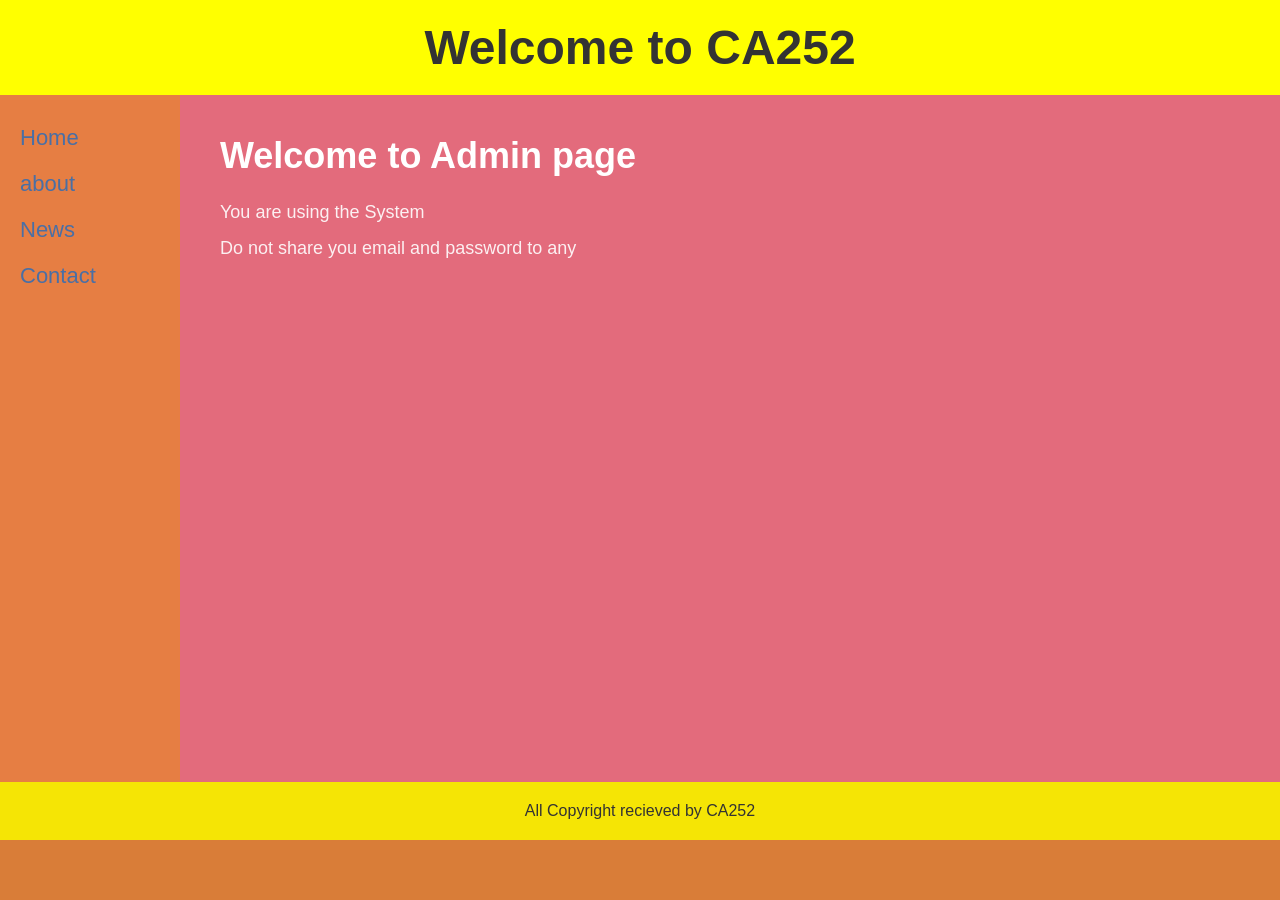
<file: index.html>
<!DOCTYPE html>
<html lang="en">
<head>
    <meta charset="UTF-8">
    <meta name="viewport" content="width=device-width, initial-scale=1.0">
    <title>Welcome to CA252</title>
    <link rel="stylesheet" href="style.css">
</head>
<body>

    <header>
        <h1>Welcome to CA252</h1>
    </header>

    <div class="wrapper">
        <nav class="nav">
            <a href="index.html">Home</a>
            <a href="about.html">about</a>
            <a href="News.html">News</a>
            <a href="Contact.html">Contact</a>
        </nav>
        
        <main>
            <h1>Welcome to Admin page</h1>
            <p>You are using the System</p>
            <p>Do not share you email and password to any</p>
        </main>
    </div>

    <footer>
        All Copyright recieved by CA252
    </footer>

    <div class="bottom-bar"></div>

</body>
</html>
</file>
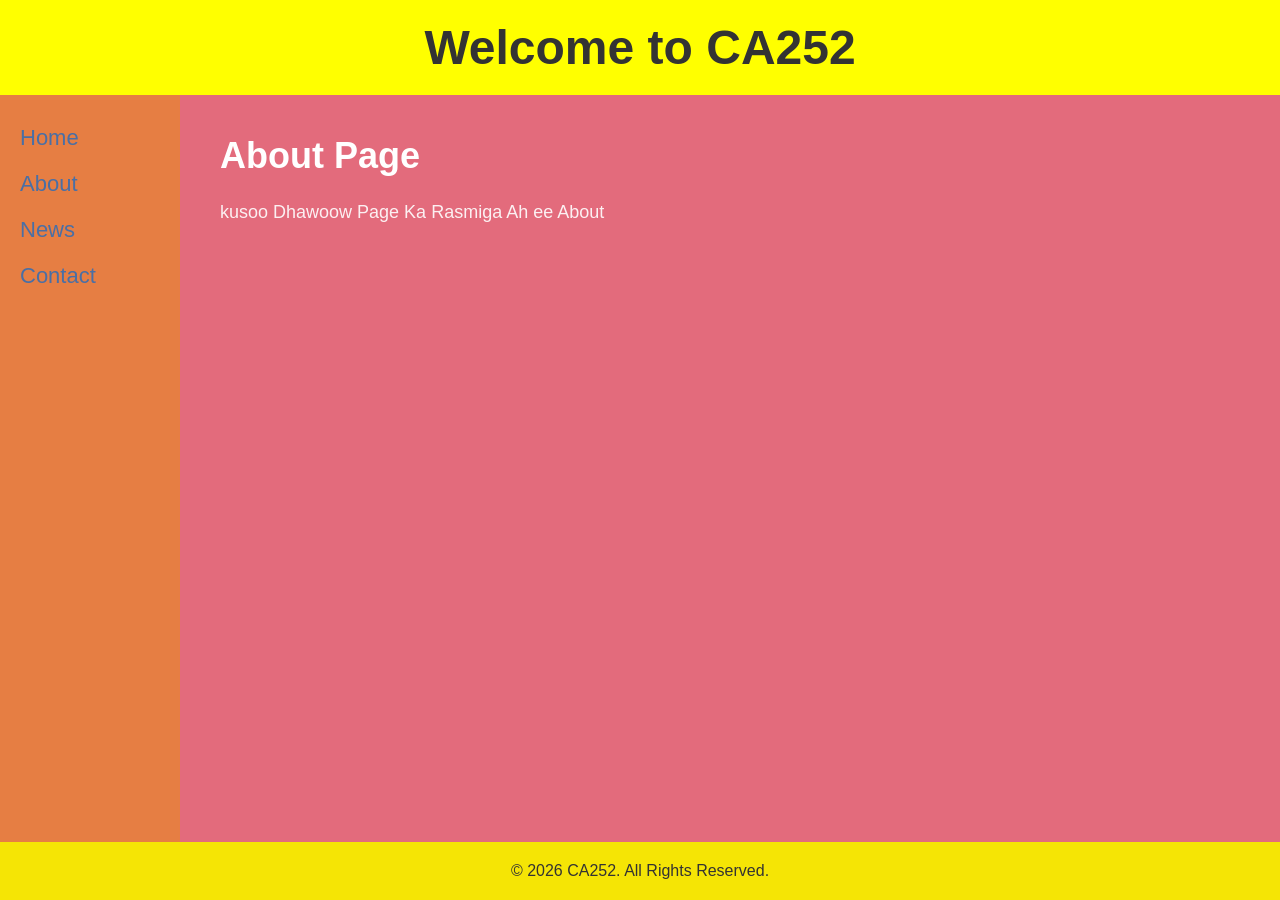
<file: about.html>
<!DOCTYPE html>
<html lang="en">
<head>
    <meta charset="UTF-8">
    <meta name="viewport" content="width=device-width, initial-scale=1.0">
    <title>About - CA252</title>
    <link rel="stylesheet" href="style.css">
</head>
<body>
    <header>
        <h1>Welcome to CA252</h1>
    </header>
    <div class="wrapper">
        <nav class="nav">
            <a href="index.html">Home</a>
            <a href="about.html">About</a>
            <a href="News.html">News</a>
            <a href="Contact.html">Contact</a>
        </nav>
        <main>
            <h1>About Page</h1>
            <p>kusoo Dhawoow Page Ka Rasmiga Ah ee About </p>
        </main>
    </div>
    <footer>
        <p>&copy; 2026 CA252. All Rights Reserved.</p>
    </footer>
</body>
</html>
</file>
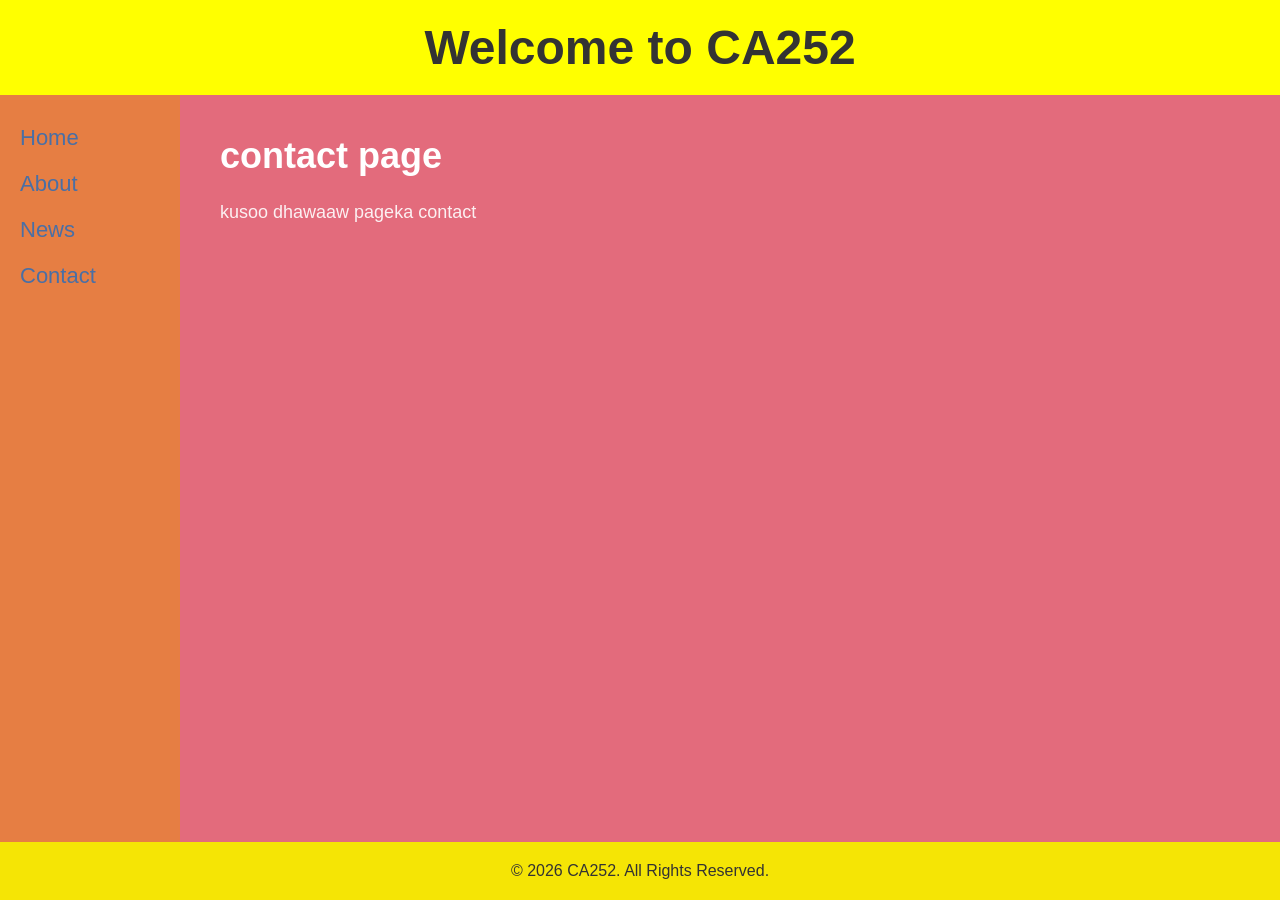
<file: Contact.html>
<!DOCTYPE html>
<html lang="en">
<head>
    <meta charset="UTF-8">
    <meta name="viewport" content="width=device-width, initial-scale=1.0">
    <title>About - CA252</title>
    <link rel="stylesheet" href="style.css">
</head>
<body>
    <header>
        <h1>Welcome to CA252</h1>
    </header>
    <div class="wrapper">
        <nav class="nav">
            <a href="index.html">Home</a>
            <a href="about.html">About</a>
            <a href="news.html">News</a>
            <a href="contact.html">Contact</a>
        </nav>
        <main>
            <h1>contact page</h1>
            <p>kusoo dhawaaw pageka contact</p>
        </main>
    </div>
    <footer>
        <p>&copy; 2026 CA252. All Rights Reserved.</p>
    </footer>
</body>
</html>
</file>
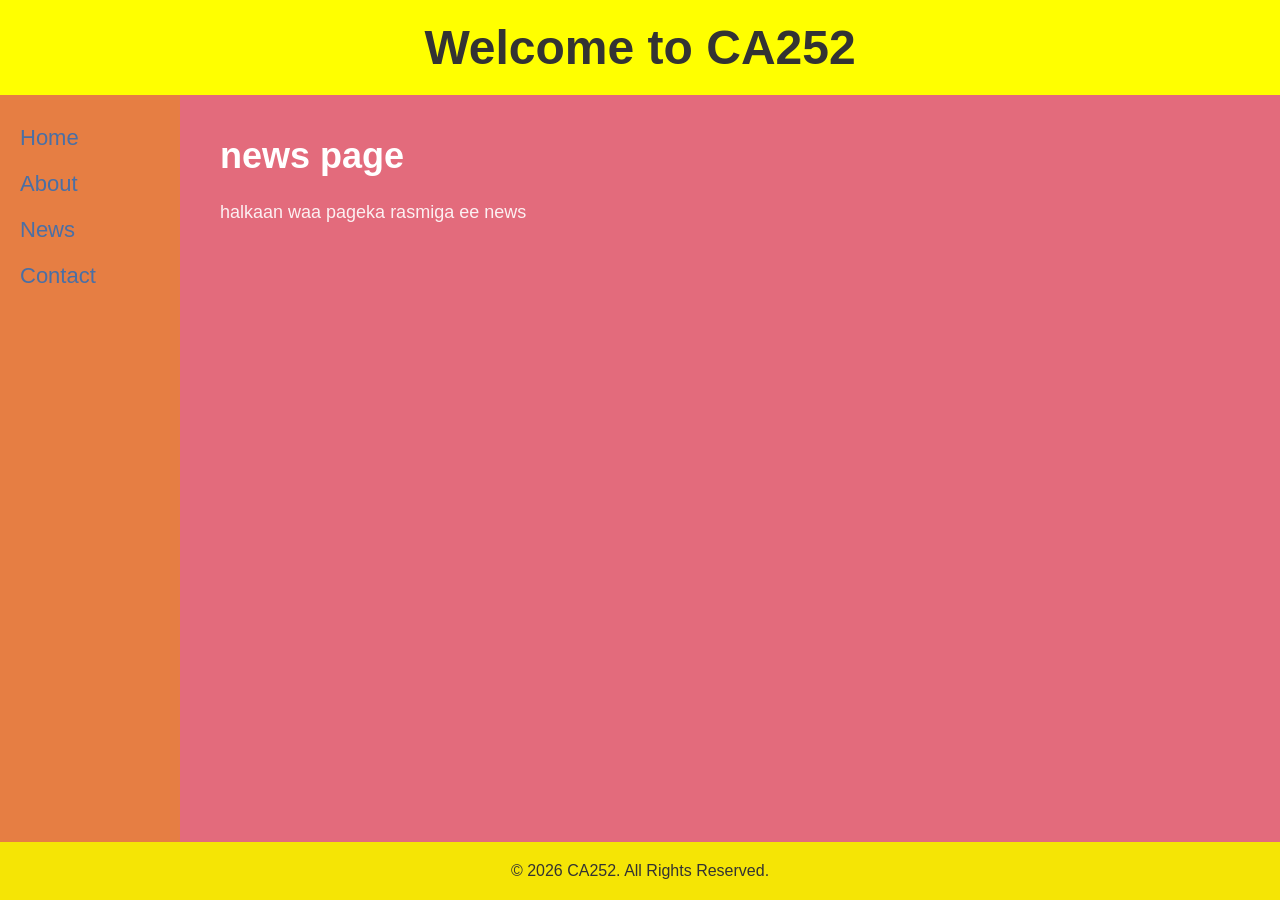
<file: News.html>
<!DOCTYPE html>
<html lang="en">
<head>
    <meta charset="UTF-8">
    <meta name="viewport" content="width=device-width, initial-scale=1.0">
    <title>About - CA252</title>
    <link rel="stylesheet" href="style.css">
</head>
<body>
    <header>
        <h1>Welcome to CA252</h1>
    </header>
    <div class="wrapper">
        <nav class="nav">
            <a href="index.html">Home</a>
            <a href="about.html">About</a>
            <a href="News.html">News</a>
            <a href="Contact.html">Contact</a>
        </nav>
        <main>
            <h1>news page</h1>
            <p>halkaan waa pageka rasmiga ee news</p>
        </main>
    </div>
    <footer>
        <p>&copy; 2026 CA252. All Rights Reserved.</p>
    </footer>
</body>
</html>
</file>
<file: style.css>
* {
    margin: 0;
    padding: 0;
    box-sizing: border-box;
    font-family: sans-serif;
}

body {
    display: flex;
    flex-direction: column;
    min-height: 100vh;
    background-color: #f0f0f0;
}

header {
    background-color: yellow;
    color: #333333;
    text-align: center;
    padding: 20px;
    font-size: 24px;
}

.wrapper {
    display: flex;
    flex: 1;
}

.nav {
    background-color: #e67e43;
    width: 180px;
    padding: 30px 20px;
    display: flex;
    flex-direction: column;
    gap: 20px;
}

.nav a {
    color: #4a6fa5;
    text-decoration: none;
    font-size: 22px;
    font-weight: 500;
    transition: color 0.3s ease;
}

.nav a:hover {
    color: rgb(51, 215, 9);
    background-color: white;
    padding: 5px;
    border-radius: 10px;
}

main {
    background-color: #e36b7c;
    color: white;
    flex: 1;
    padding: 40px;
}

main h1 {
    font-size: 36px;
    margin-bottom: 25px;
    font-weight: bold;
}

main p {
    font-size: 18px;
    margin-bottom: 15px;
    opacity: 0.9;
}

footer {
    background-color: #f5e505;
    color: #333333;
    text-align: center;
    padding: 20px;
    font-size: 16px;
}

.bottom-bar {
    background-color: #d97d38;
    height: 60px;
    width: 100%;
}
</file>
